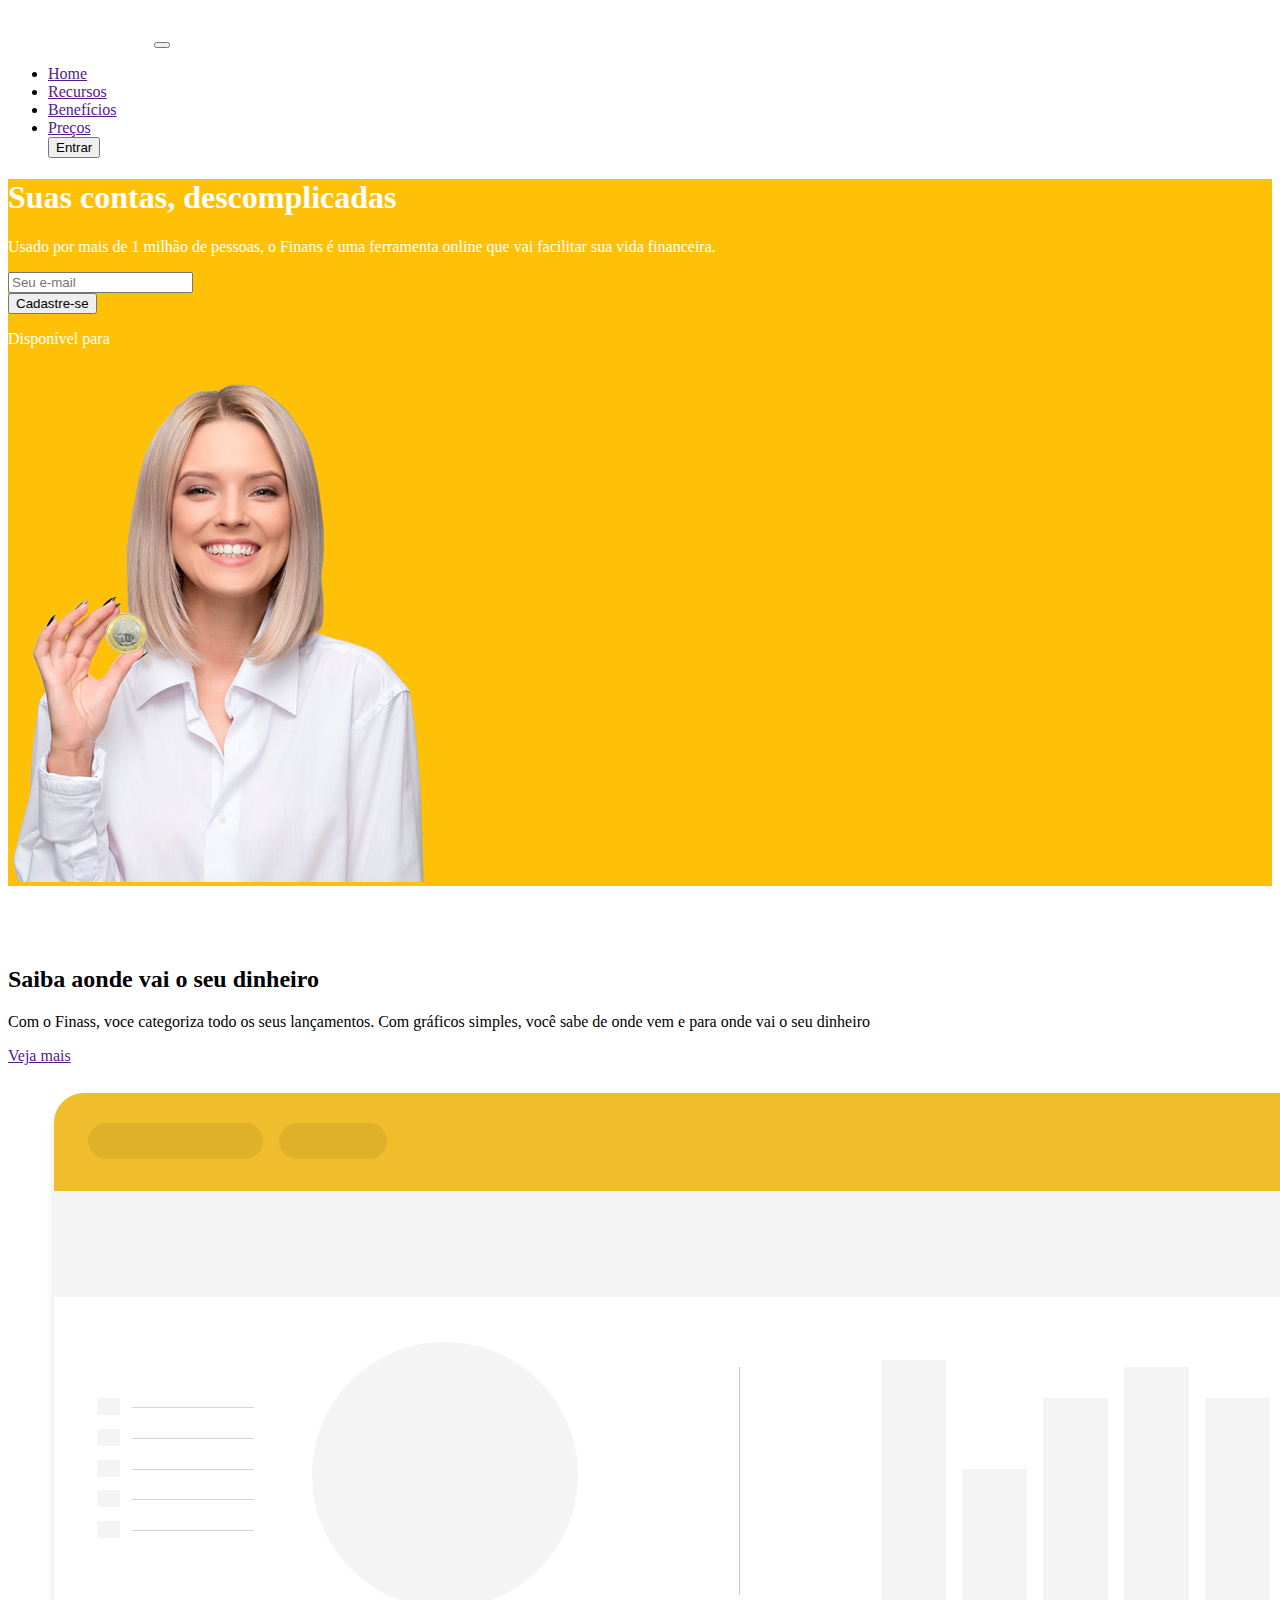
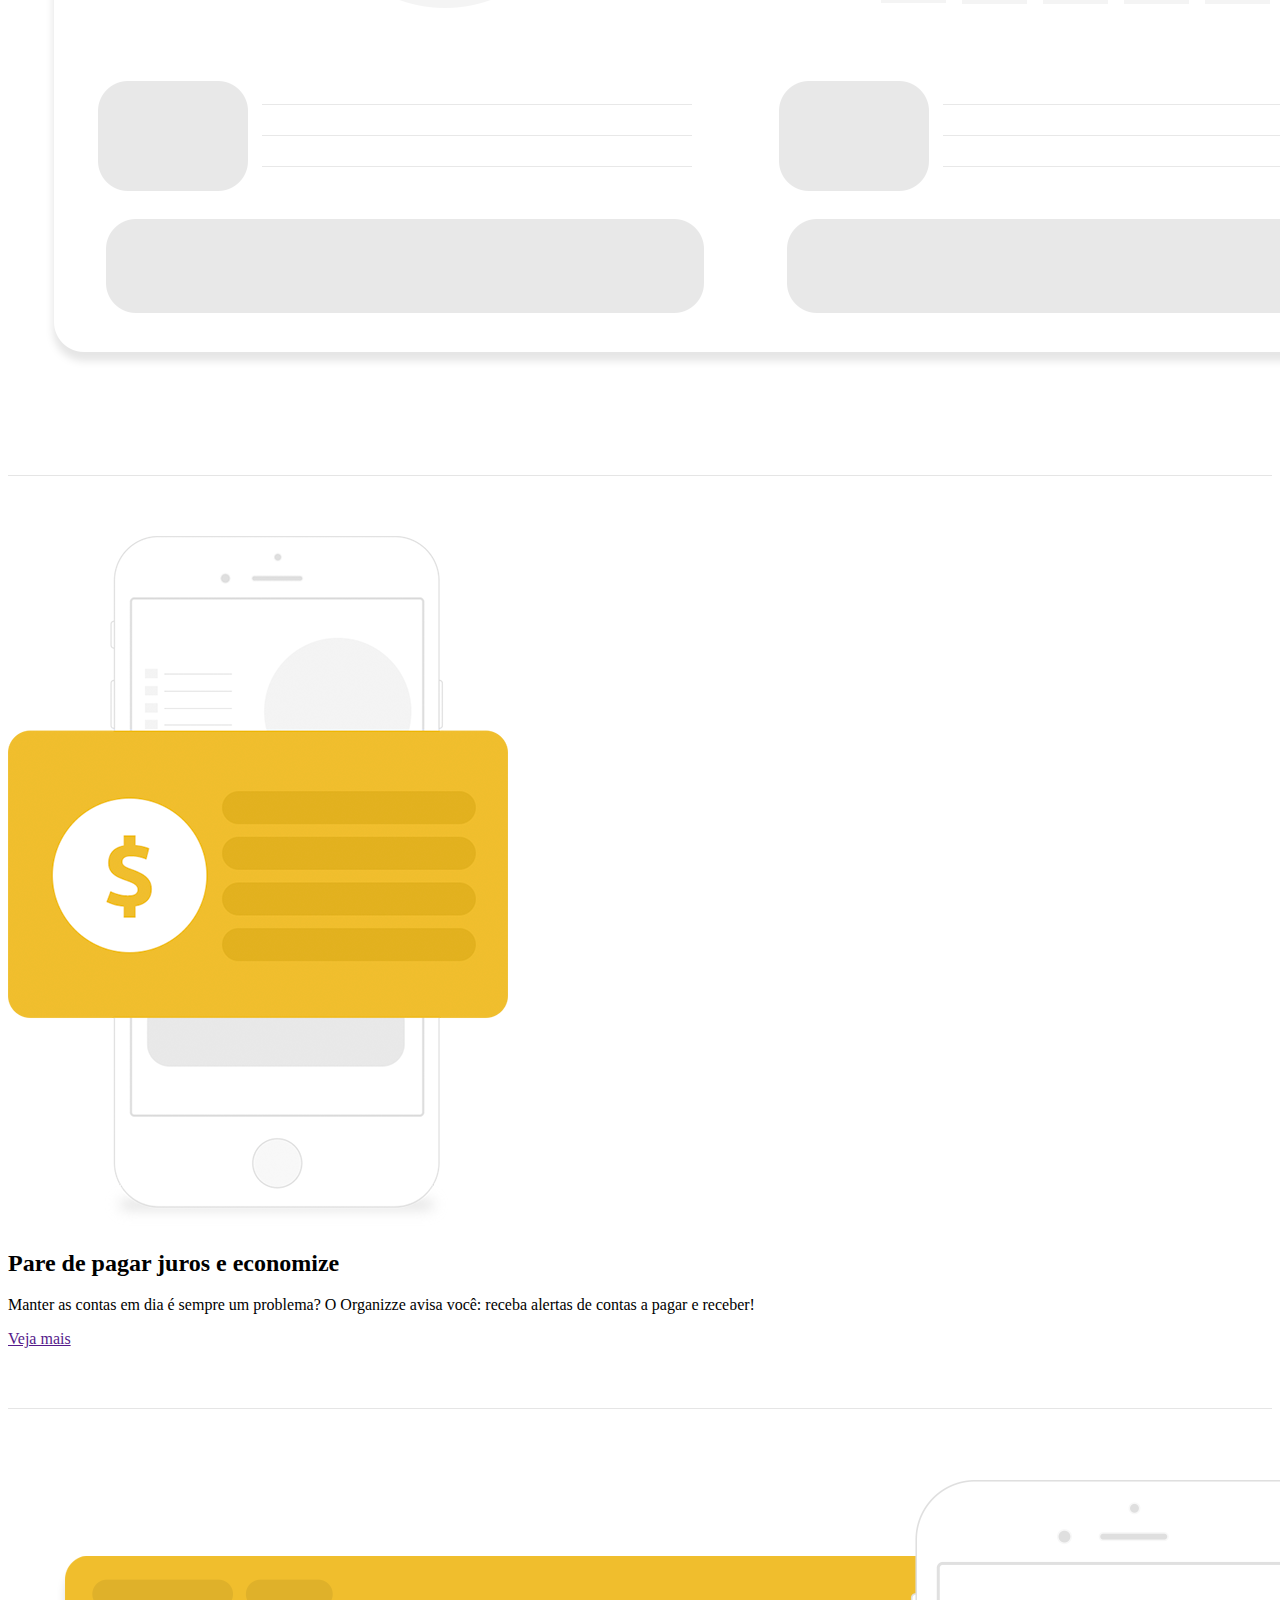
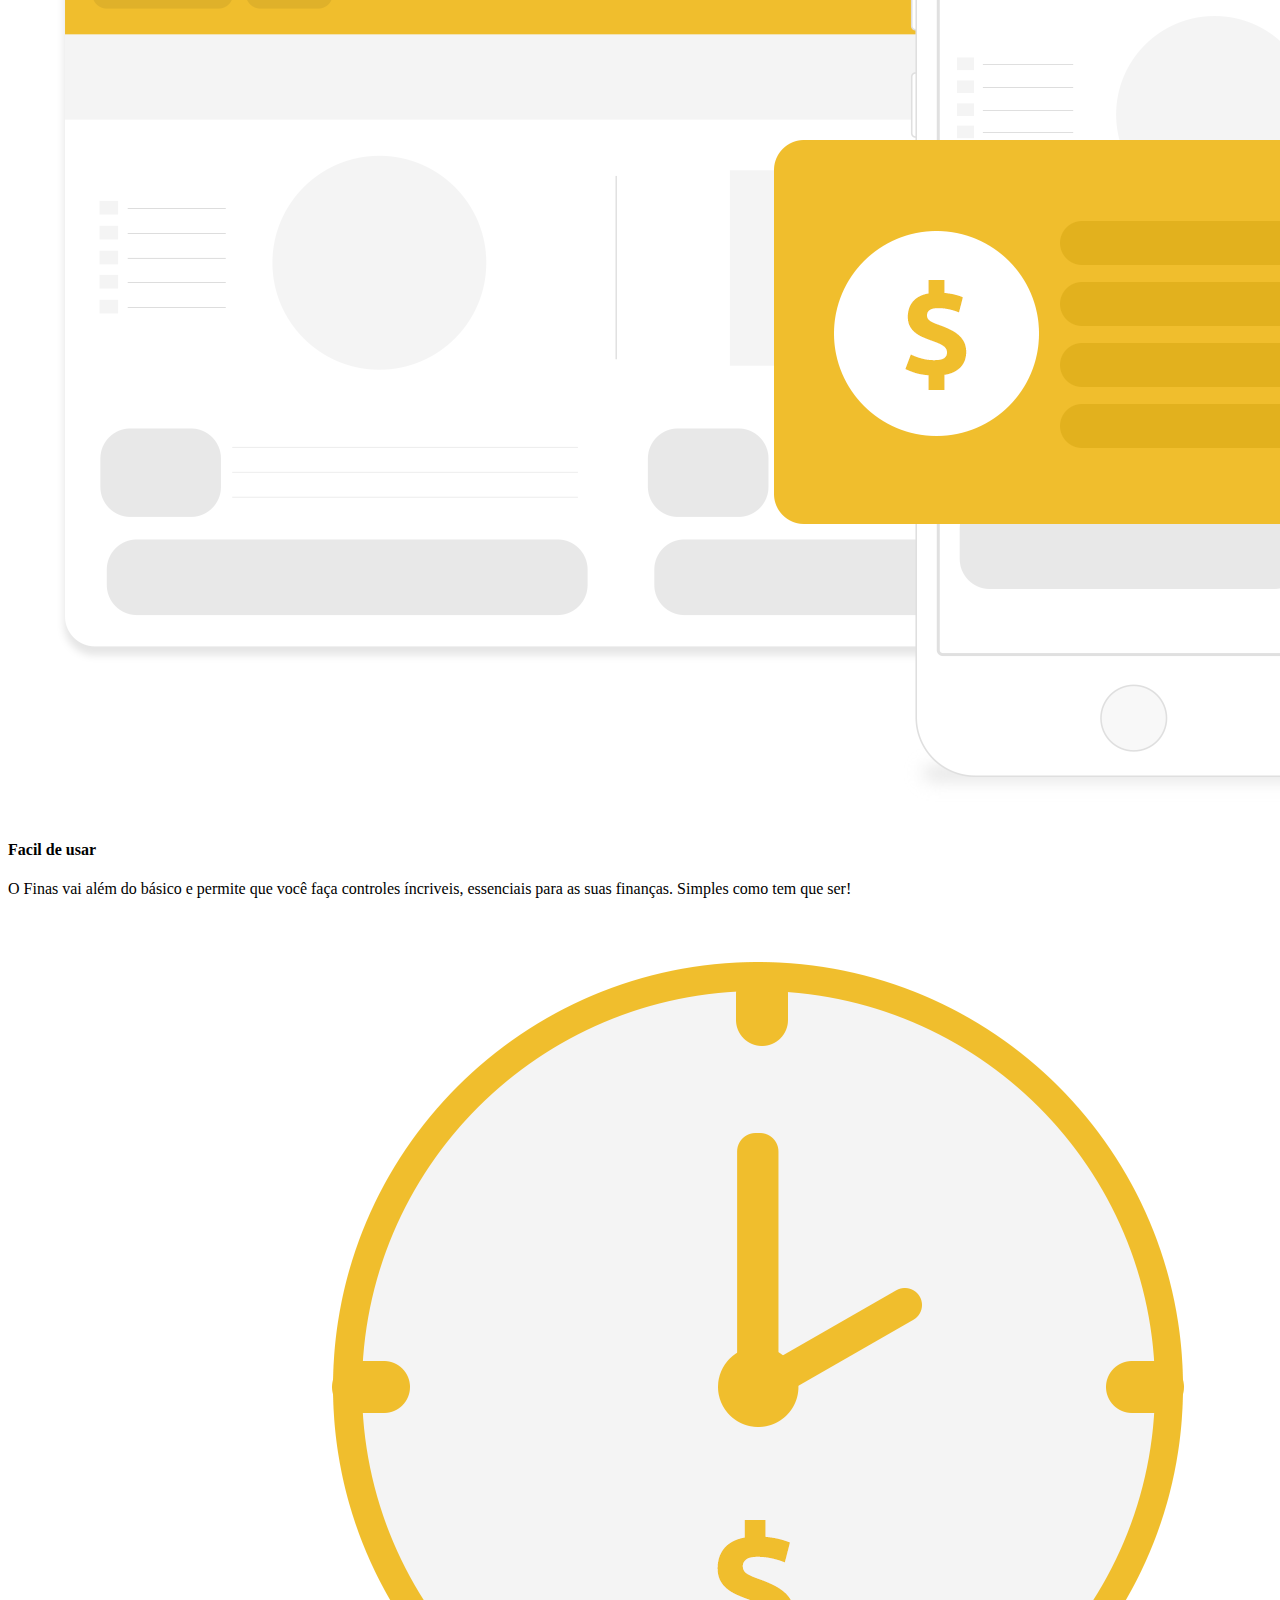
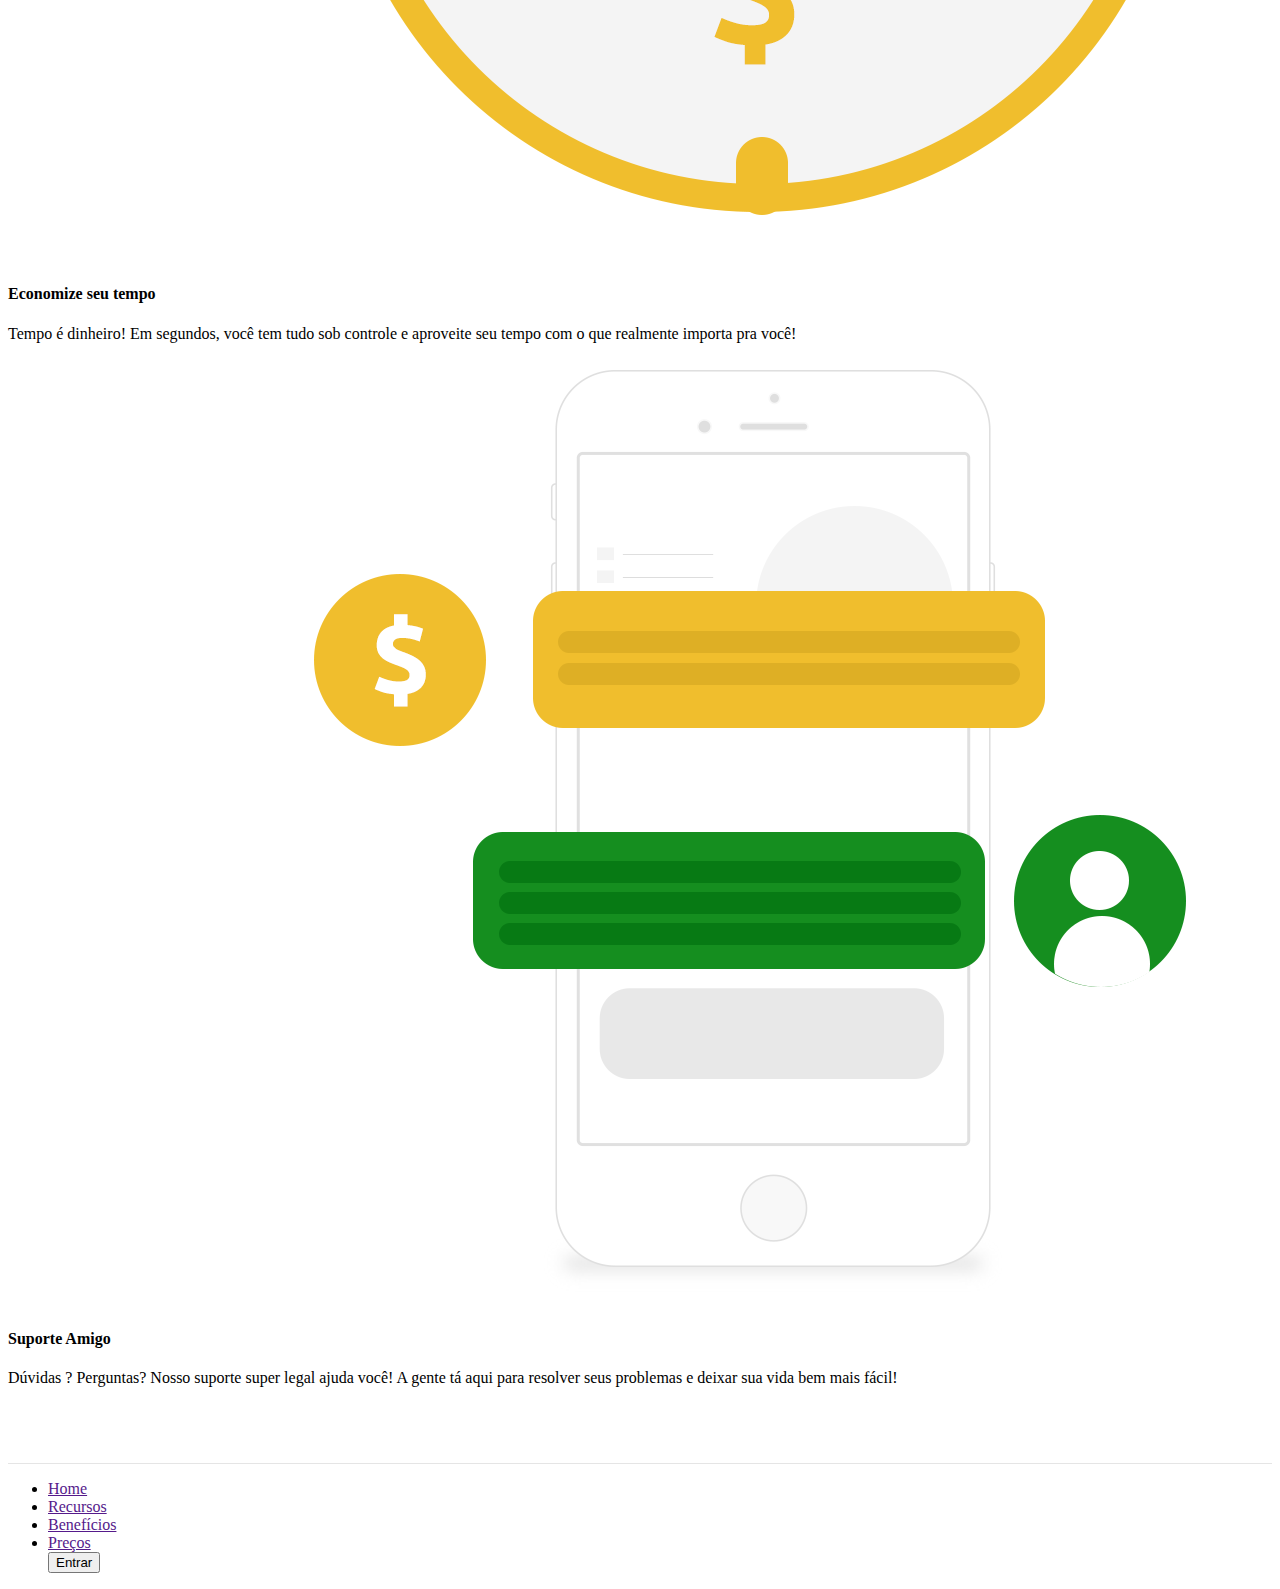
<file: index.html>
<!doctype html>
<html lang="en">
  <head>
    <!-- Required meta tags -->
    <meta charset="utf-8">
    <meta name="viewport" content="width=device-width, initial-scale=1, shrink-to-fit=no">

    <!-- Bootstrap CSS -->
    <link rel="stylesheet" href="https://cdn.jsdelivr.net/npm/bootstrap@4.6.0/dist/css/bootstrap.min.css" integrity="sha384-B0vP5xmATw1+K9KRQjQERJvTumQW0nPEzvF6L/Z6nronJ3oUOFUFpCjEUQouq2+l" crossorigin="anonymous">
    <!--  Font Ansowew -->
   
    <link rel="stylesheet" href="https://use.fontawesome.com/releases/v5.3.1/css/all.css" integrity="sha384-mzrmE5qonljUremFsqc01SB46JvROS7bZs3IO2EmfFsd15uHvIt+Y8vEf7N7fWAU" crossorigin="anonymous">

    <link rel="stylesheet" href="css/style.css">
     
    <title>Finass, Finanças Pessoais</title>


  </head>
  <body>
      <header>
       
    <nav class="navbar navbar-expand-sm navbar-light bg-warning">
        <div class="container">
        <a href="#" class="navbar-brand"><img src="img//logo.png" width="142"></a>
        <button class="navbar-toggler" data-toggle="collapse" 
        data-target="#navegacao">
            <span class="navbar-toggler-icon"></span>
        </button>

        <div class="collapse navbar-collapse" id="navegacao">
        <ul class="navbar-nav ml-auto">
            <li class="nav-item">
                <a href="" class="nav-link">Home</a>
            </li>
            <li class="nav-item">
                <a href="" class="nav-link">Recursos</a>
            </li>
            <li class="nav-item">
                <a href="" class="nav-link">Benefícios</a>
            </li>
            <li class="nav-item">
                <a href="" class="nav-link">Preços</a>
            </li>
            <button class="btn btn-outline-light ml-4">Entrar</button>
        </ul>
    </div>
    </div>
    </nav>
    </header>
     
    
    <section id="home"><!-- Início seção home -->
        <div class="container">
          <div class="row">
            <div class="col-md-6 d-flex"><!-- Textos da seção -->
              <div class="align-self-center">
                <h1 class="display-4">Suas contas, descomplicadas</h1>
                <p>
                  Usado por mais de 1 milhão de pessoas, o Finans é uma ferramenta online que vai facilitar sua vida financeira.
                </p>
  
                <form class="mt-4 mb-4">
                  <div class="input-group input-group-lg">
                    <input type="text" placeholder="Seu e-mail" class="form-control">
                    <div class="input-group-append">
                      <button type="button" class="btn btn-primary">Cadastre-se</button>
                    </div>
                  </div>
                </form>
  
                <p>Disponível para
                  <a href="" class="btn btn-outline-light">
                    <i class="fab fa-android fa-lg"></i>
                  </a>
                  <a href="" class="btn btn-outline-light">
                    <i class="fab fa-apple"></i>
                  </a>
                </p>
  
              </div>
            </div><!--/fim textos da seção -->
            <div class="col-md-6 d-none d-md-block">
              <img src="img/capa-mulher.png">
            </div>
          </div>
        </div>
      </section><!--/fim seção home -->
  
      <section class="caixa"> <!--/Início seção saiba -->
        <div class="container">
        <div class="row"> 
         <div class="col-md-6 d-flex">
            <div class="align-self-center">
                <h2 >Saiba aonde vai o seu dinheiro</h1>
                    <p>Com o Finass, voce categoriza todo os seus lançamentos. Com gráficos simples, você sabe de onde vem e para onde vai o seu dinheiro</p>
                    <a href="" class="btn btn-primary">Veja mais</a>
                </div>
         </div>
         <div class="col-md-6 ">
            <img src="img/saiba.png" class="img-fluid">
        </div>
          
        </div>  
        </div>
      </section><!--/Fim da  seção saiba -->
      
      <section class="caixa">
        <div class="container">
        <div class="row">
        <div class="col-md-6 ">
        <img src="img/juros.png" class="img-fluid">
        </div>
        <div class="col-md-6 d-flex">
            <div class="align-self-center">
                <h2>Pare de pagar juros e economize</h2>
                <p>Manter as contas em dia é sempre um problema?
                 O Organizze avisa você: receba alertas de contas a pagar e receber!</p>
                 <a href="" class="btn btn-primary">Veja mais</a>
            </div>
            </div>
        </div>
         </div>     
      </section>

      <section class="caixa">
        <div class="container">
            <div class="row">
                <div class="col-md-4 ">
                    <img src= "img/facil.png" class="img-fluid">
                    <h4>Facil de usar</h4>
                    <p>O Finas vai além do básico e permite que você faça controles íncriveis, essenciais para as suas finanças. Simples como tem que ser!</p>
                </div>
                <div class="col-md-4 ">
                    <img src= "img/economize.png" class="img-fluid">
                    <h4>Economize seu tempo</h4>
                    <p>Tempo é dinheiro! Em segundos, você tem tudo sob controle e aproveite seu tempo com o que realmente importa pra você!</p>
                    </div>
                    <div class="col-md-4 ">
                        <img src= "img/suporte.png" class="img-fluid">
                        <h4>Suporte Amigo</h4>
                        <p>Dúvidas ? Perguntas? Nosso suporte super legal ajuda você! A gente tá aqui para resolver seus problemas e deixar sua vida bem mais fácil!</p>
                        </div>
                </div>
                </div>
      </section>
      
      <footer class="mt-4 mb-4">
        <div class="container">
        <div class = "row">
        <div class="col-md-8">
        <nav class="navbar navbar-expand-md navbar-primary">
            <ul class="navbar-nav mr-5 ">
                <li class="nav-item">
                    <a href="" class="nav-link">Home</a>
                </li>
                <li class="nav-item">
                    <a href="" class="nav-link">Recursos</a>
                </li>
                <li class="nav-item">
                    <a href="" class="nav-link">Benefícios</a>
                </li>
                <li class="nav-item">
                    <a href="" class="nav-link">Preços</a>
                </li>
                <button class="btn btn-outline-light ml-4">Entrar</button>
            </ul>
            </nav>
        </div>
        <div class="col-md-4">
            <a href="" class="btn btn-outline-dark">
                <i class="fab fa-facebook"></i>
            </a>
            <a href="" class="btn btn-outline-dark ml-2">
              <i class="fab fa-twitter"></i>
            </a>
            <a href="" class="btn btn-outline-dark ml-2">
              <i class="fab fa-instagram"></i>
            </a>
            <a href="" class="btn btn-outline-dark ml-2">
              <i class="fab fa-youtube"></i>
              </a>
        </div>
    
        </div>
        </div>
      </footer>
     
    <!-- <section class="bg-warning"> outro meio
    <div class="container ">
    <div class="row ">
    <div class="col-md-6 ">
    <div class="jumbotron bg-warning" >
        <div class="container text-left ">
            
          <h1 class="display-1 text-light">Suas contas, descomplicadas.</h1>
         
          <p class="lead text-light text-auto">Usado por mais de 1 milhão de pessoas, o Finans é uma ferramenta online que vai facilitar sua vida financeira</p>
          
          
          <form class="form-inline">
            <input type="text" class="form-control" placeholder="Seu e-mail">
        </form>
    </div>
      </div>
        </div>
        <div class="col-md-6 ">
        <div class="media ">
            <img  src="img/capa-mulher.png" style="margin-left: 30%;">
            <div class="media-body ">
        </div>
        </div>
    </div>

</div>
</div> -->

<!-- <footer class="mt-4 mb-4"> outro meio
    <div class="container">
      <div class="row">
        <div class="col-md-8">
          <p>
            <a href="">Home</a>
            <a href="">Recursos</a>
            <a href="">Benefícios</a>
            <a href="">Preços</a>
          </p>
        </div>
        <div class="col-md-4 d-flex justify-content-end">
          <a href="" class="btn btn-outline-dark">
            <i class="fab fa-facebook"></i>
          </a>
          <a href="" class="btn btn-outline-dark ml-2">
            <i class="fab fa-twitter"></i>
          </a>
          <a href="" class="btn btn-outline-dark ml-2">
            <i class="fab fa-instagram"></i>
          </a>
          <a href="" class="btn btn-outline-dark ml-2">
            <i class="fab fa-youtube"></i>
          </a>
        </div>
      </div>
    </div>
  </footer> -->

    <!-- Optional JavaScript; choose one of the two! -->

    <!-- Option 1: jQuery and Bootstrap Bundle (includes Popper) -->
    <script src="https://code.jquery.com/jquery-3.5.1.slim.min.js" integrity="sha384-DfXdz2htPH0lsSSs5nCTpuj/zy4C+OGpamoFVy38MVBnE+IbbVYUew+OrCXaRkfj" crossorigin="anonymous"></script>
    <script src="https://cdn.jsdelivr.net/npm/bootstrap@4.6.0/dist/js/bootstrap.bundle.min.js" integrity="sha384-Piv4xVNRyMGpqkS2by6br4gNJ7DXjqk09RmUpJ8jgGtD7zP9yug3goQfGII0yAns" crossorigin="anonymous"></script>

    <!-- Option 2: Separate Popper and Bootstrap JS -->
    <!--
    <script src="https://code.jquery.com/jquery-3.5.1.slim.min.js" integrity="sha384-DfXdz2htPH0lsSSs5nCTpuj/zy4C+OGpamoFVy38MVBnE+IbbVYUew+OrCXaRkfj" crossorigin="anonymous"></script>
    <script src="https://cdn.jsdelivr.net/npm/popper.js@1.16.1/dist/umd/popper.min.js" integrity="sha384-9/reFTGAW83EW2RDu2S0VKaIzap3H66lZH81PoYlFhbGU+6BZp6G7niu735Sk7lN" crossorigin="anonymous"></script>
    <script src="https://cdn.jsdelivr.net/npm/bootstrap@4.6.0/dist/js/bootstrap.min.js" integrity="sha384-+YQ4JLhjyBLPDQt//I+STsc9iw4uQqACwlvpslubQzn4u2UU2UFM80nGisd026JF" crossorigin="anonymous"></script>
    -->
  </body>

</html>
</file>
<file: css/style.css>
#home{
    background-color: #ffc107;
    color: white;
    
}
.caixa{
    padding: 60px 0;
    border-bottom: 1px solid #e5e5e5 ;
}

.text{
    font-weight: bold;
}

footer p a{
    margin: 5px 15px;
}
</file>
